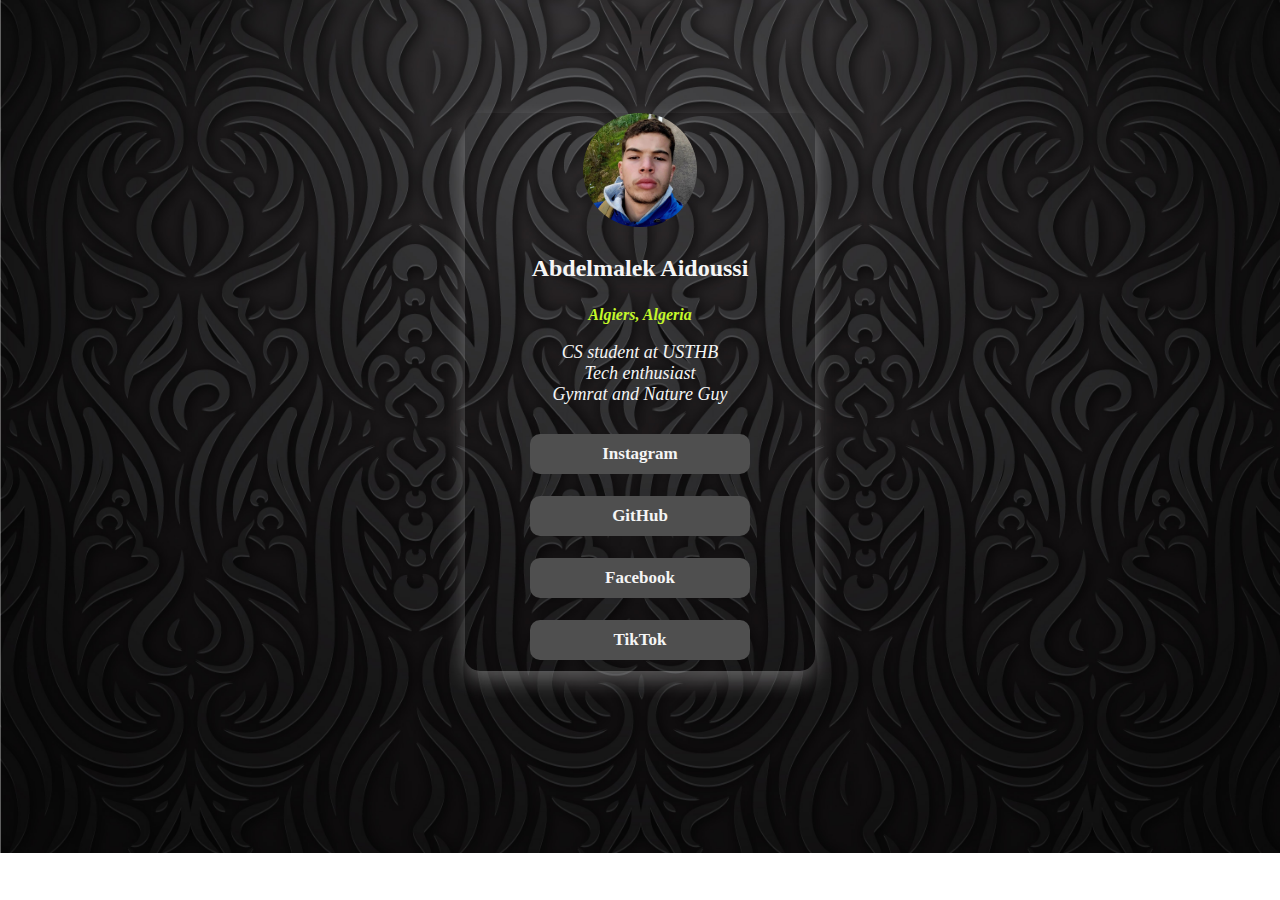
<file: index.html>
<!DOCTYPE html>
<html lang="en">
    <head>
       <link href="style.css" rel="stylesheet">
       <meta charset="UTF-8">
  <meta name="viewport" content="width=device-width, initial-scale=1.0">
       <title>Malek's Social Links</title>
    </head>
    <body>
        <img src="image/img3.jpg" alt="Malek's Photo">
       <div id="name"><p>Abdelmalek Aidoussi</p></div>
       <div id="location"><p>Algiers, Algeria</p></div>
       <div id="bio">
        <p> CS student at USTHB <br>
            Tech enthusiast <br>
           Gymrat and Nature Guy
        </p>
       </div>

       <ul>
           <li id="instagram"><a href="https://www.instagram.com/_malek.aid" target="_blank">Instagram</a></li>
           <li id="github"><a href="https://github.com/malek-bz09" target="_blank">GitHub</a></li>
           <li id="facebook"><a href="https://facebook.com/Rikoub" target="_blank">Facebook</a></li>
           <li id="tiktok"><a href="https://www.tiktok.com/@_malek.aid" target="_blank">TikTok</a></li>
       </ul>
    </body>
</html>
</file>
<file: style.css>
body {
    background-image: url('3185113.jpg');
    background-size: cover;
    background-repeat: no-repeat;
    font-size: 14px;
    text-align: center;
    box-shadow: 0 10px 20px rgba(255, 255, 255, 0.3);
    width: 350px;
    margin: auto;
 margin-top: 3cm;
    border-radius: 15px;
    }

#name {
    font-family: Inter;
    font-size: 24px;
    color: whitesmoke;
    font-weight: 700;
}

#location {
    font-style: italic;
    font-weight: 600;
    font-size: 16px;
    color: hsl(75, 94%, 57%);
}
#bio {
    font-style: italic;
    font-weight: 400;
    font-size: 18px;
    color: whitesmoke;
}

img {
    width: 3cm;
    height: 3cm;
    border-radius: 50%;
}
a {
    color: whitesmoke;
    text-decoration: none;
    font-weight: 600;
    font-size: 17px;
    display: block;
    background-color: rgb(79, 79, 79);
    border-radius: 10px;
    padding: 10px; 
    width: 200px;
    margin: 4px auto;

}

ul { list-style-type: none;
    padding: 0;
}

li {
    padding: 7px;
}
</file>
